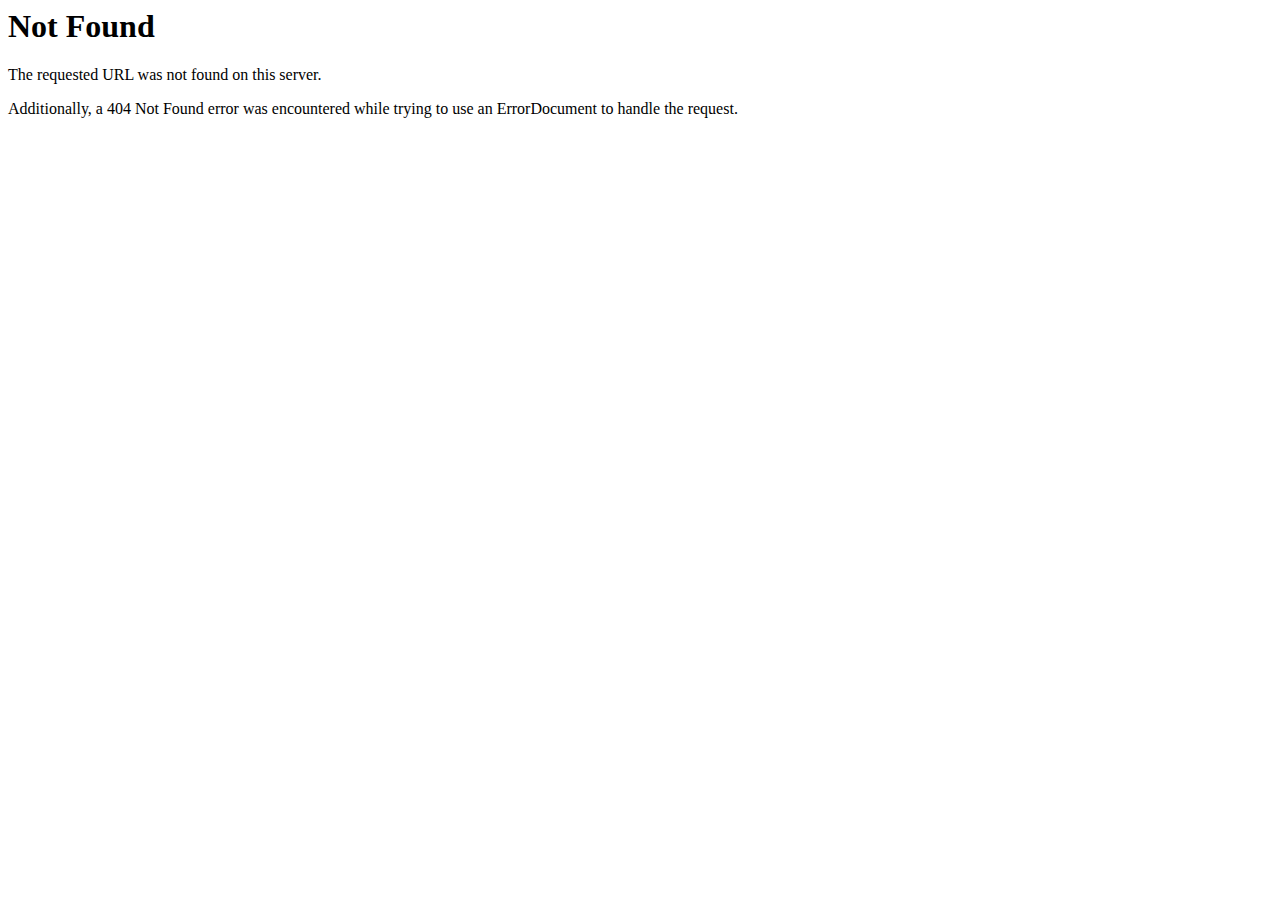
<file: css/mCSB_buttons.html>
<!DOCTYPE HTML PUBLIC "-//IETF//DTD HTML 2.0//EN">
<html><head>
<title>404 Not Found</title>
</head><body>
<h1>Not Found</h1>
<p>The requested URL was not found on this server.</p>
<p>Additionally, a 404 Not Found
error was encountered while trying to use an ErrorDocument to handle the request.</p>
</body></html>
</file>
